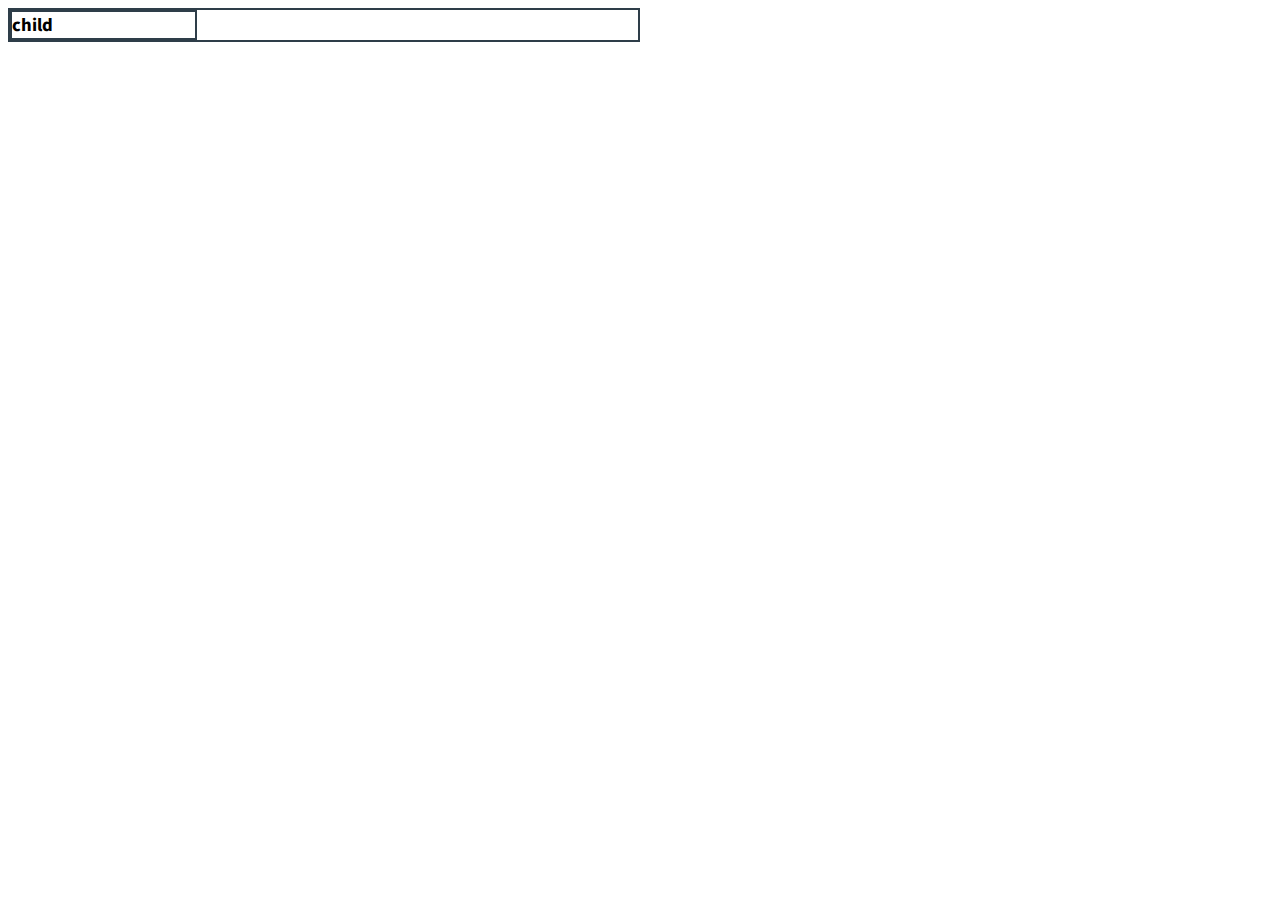
<file: 06/index.html>
<!DOCTYPE html>
<html lang="en">
<head>
  <meta charset="UTF-8">
  <title>Float with Parent</title>
  <link href='https://fonts.googleapis.com/css?family=Source+Sans+Pro' rel='stylesheet' type='text/css'>
  <style>
    * {
      box-sizing: border-box;
      font-family: 'Source Sans Pro', sans-serif;
      font-weight: bold;
      font-size: 14pt;
    }
    .bordered {
      border: 2px solid #2e3d49;
    }
    .parent {
      width: 50%;
    }
    .child {
      width: 10em;
    }
  </style>
</head>
<body>
  <div class="parent bordered">
    <div class="child bordered">child</div>
  </div>
</body>
</html>
</file>
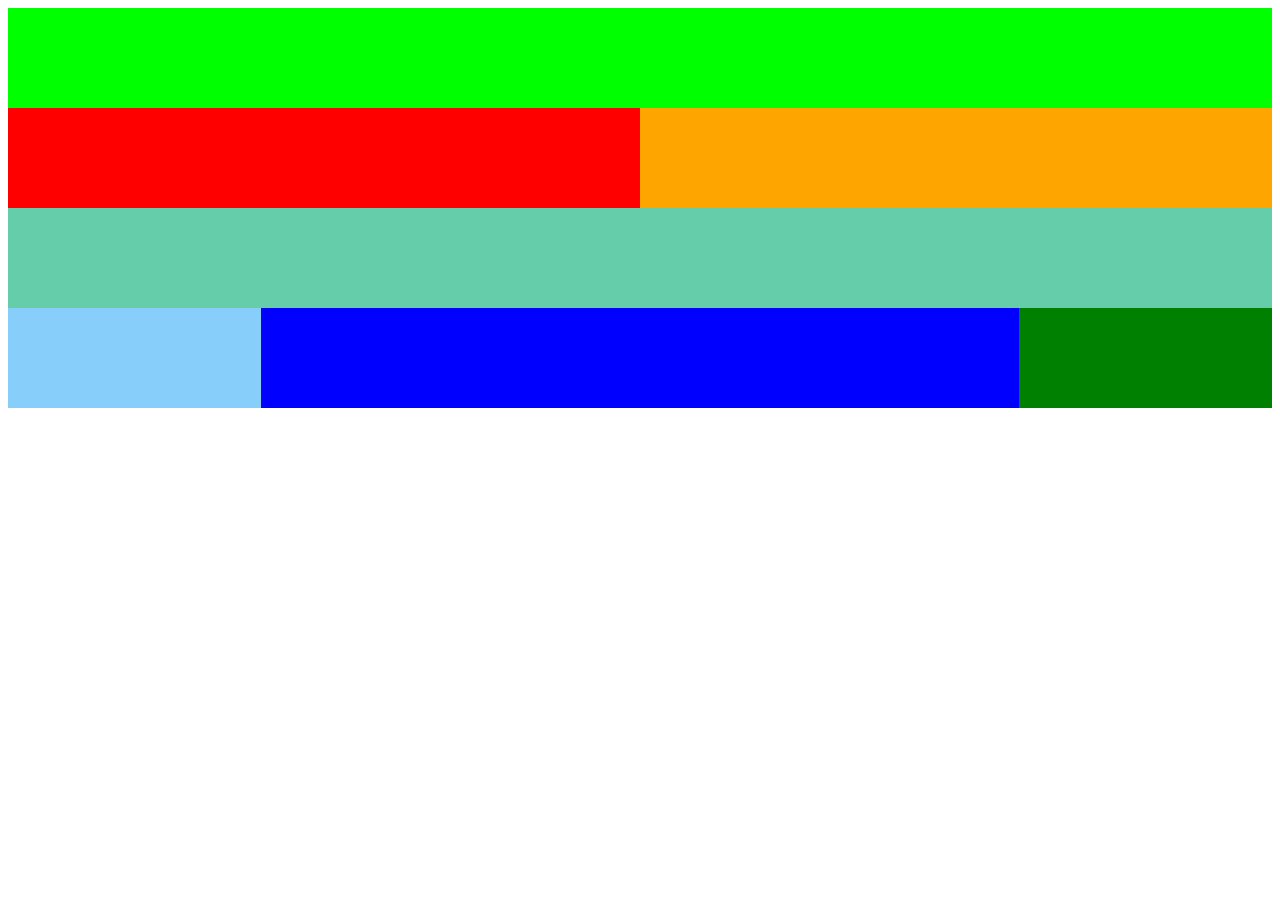
<file: 08/index.html>
<!DOCTYPE html>
<html lang="en">
<head>
  <meta charset="UTF-8">
  <meta name="viewport" content="width=device-width, initial-scale=1.0">

  <title>Flexbox Layout</title>
  <style>
    .container {
      display: flex;
      flex-wrap: wrap;
    }
    .box {
      height: 100px;
      text-align: center;
      width: 100%;
    }
    header {
      width: 100%;
      order: 1;
    }
    .lime {
      background-color: lime;
      border: 1px lime;
    }
    .dark_blue {
      background-color: blue;
      width: 60%;
      order: 6;
    }
    .light_blue {
      background-color: lightskyblue;
      width: 20%;
      order: 5;
    }
    .green {
      background-color: green;
      width: 20%;
      order: 7;
    }
    .red {
      background-color: red;
      width: 50%;
      order: 2;
    }
    .orange {
      background-color: orange;
      width: 50%;
      order: 3;
    }
    .light_green {
      background-color: mediumaquamarine;
      width: 100%;
      order: 4;
    }
  </style>

</head>
<body>
  <div class="container">
    <header class="box lime"></header>
    <div class="box dark_blue"></div>
    <div class="box light_blue"></div>
    <div class="box green"></div>
    <div class="box red"></div>
    <div class="box orange"></div>
    <div class="box footer light_green"></div>
  </div>
  
</body>
</html>
</file>
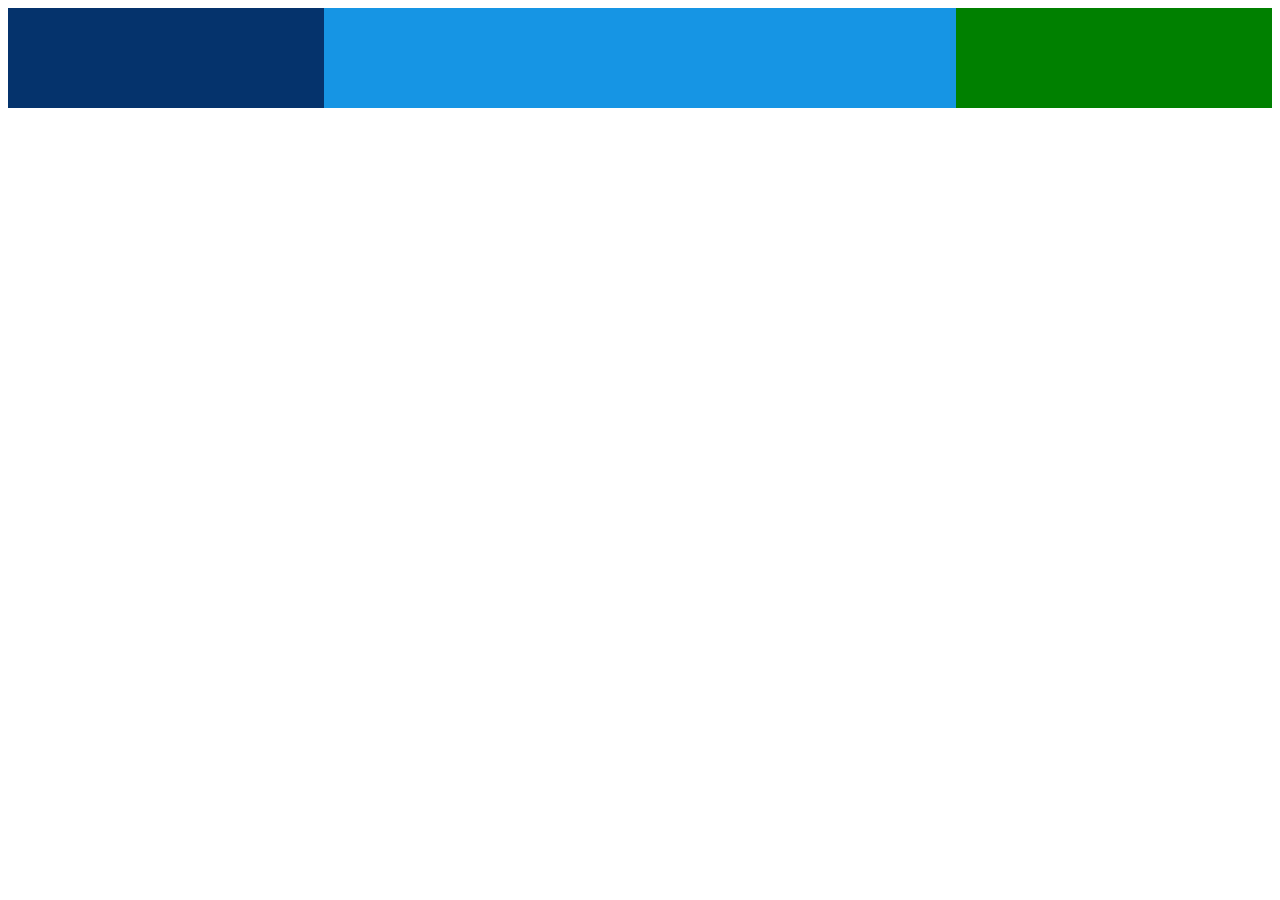
<file: 09/index.html>
<!DOCTYPE html>
<html lang="en">
<head>
  <meta charset="UTF-8">
  <meta name="viewport" content="width=device-width, initial-scale=1.0">
  <title>Common Responsive Patterns</title>
  <style>
    .container {
      display: flex;
      flex-wrap: wrap;
    }
    .box {
      height: 100px;
      text-align: 100px;
      width: 100%;
    }
    .dark_blue {
      background-color: rgb(5, 51, 108);
      width: 100%;
    }
    .light_blue {
      background-color: rgb(22, 149, 228);
      width: 100%;
    }
    .green {
      background-color: green;
      width: 100%;
    }
    @media screen and (min-width: 450px) {
      .dark_blue {
        width: 25%;
      }
      .light_blue {
        width: 75%;
      }
    }
    @media screen and (min-width: 550px) {
      .dark_blue, .green {
        width: 25%;
      }
      .light_blue {
        width: 50%;
      }
    }
  </style>
</head>
<body>
  <div class="container">
    <div class="box dark_blue"></div>
    <div class="box light_blue"></div>
    <div class="box green"></div>
  </div>  
</body>
</html>
</file>
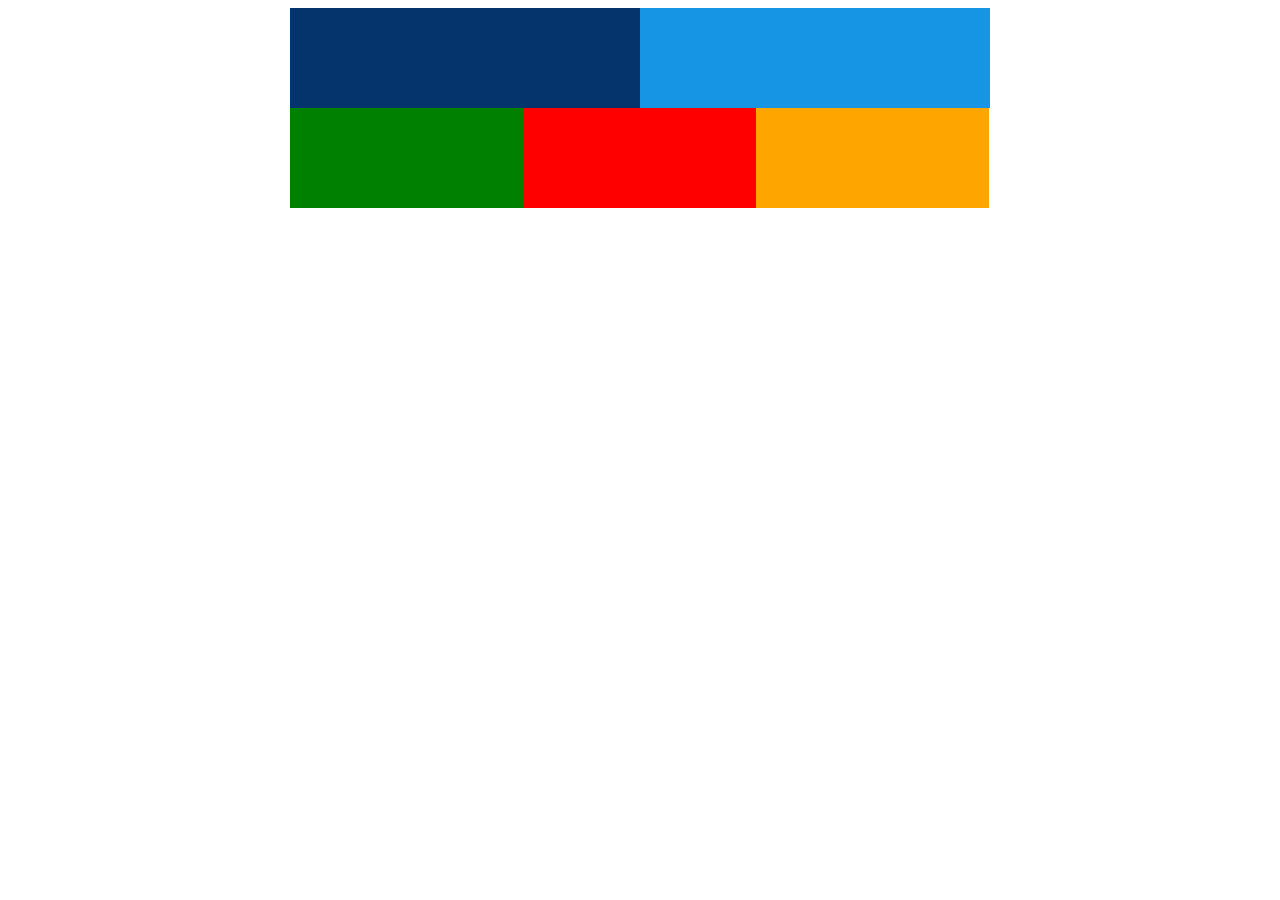
<file: 10/index.html>
<!DOCTYPE html>
<html lang="en">
<head>
  <meta charset="UTF-8">
  <meta name="viewport" content="width=device-width, initial-scale=1.0">
  <title>Common Responsive Patterns</title>
  <style>
    .container {
      display: flex;
      flex-wrap: wrap;
    }
    .box {
      height: 100px;
      text-align: 100px;
      width: 100%;
    }
    .dark_blue {
      background-color: rgb(5, 51, 108);
      width: 100%;
    }
    .light_blue {
      background-color: rgb(22, 149, 228);
      width: 100%;
    }
    .green {
      background-color: green;
      width: 100%;
    }
    .red {
      background-color: red;
      width: 100%;
    }
    .orange {
      background-color: orange;
      width: 100%;
    } 
    @media screen and (min-width: 450px) {
      .light_blue, .green {
        width: 50%;
      }
    }
    @media screen and (min-width: 550px) {
      .light_blue, .dark_blue {
        width: 50%;
      }
      .orange, .red, .green {
        width: 33.3%;
      }
    }
    @media screen and (min-width: 700px) {
      .container {
        width: 700px;
        margin-left: auto;
        margin-right: auto;
      }
    }
  </style>
</head>
<body>
  <div class="container">
    <div class="box dark_blue"></div>
    <div class="box light_blue"></div>
    <div class="box green"></div>
    <div class="box red"></div>
    <div class="box orange"></div>
  </div>  
</body>
</html>
</file>
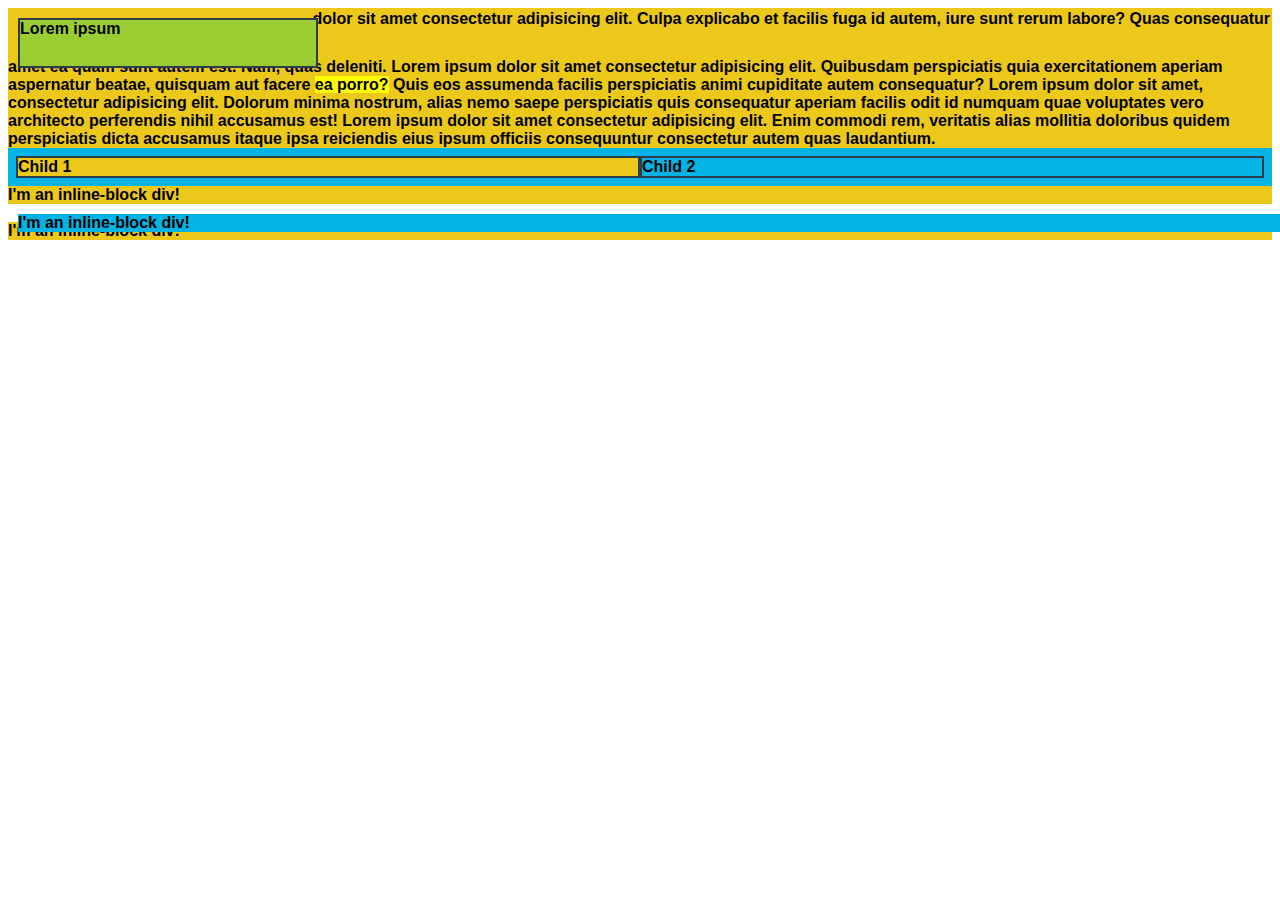
<file: prj_04/index.html>
<!DOCTYPE html>
<html lang="en">
<head>
  <meta charset="UTF-8">
  <meta name="viewport" content="width=device-width, initial-scale=1.0">
  <style>
    * {
      box-sizing: border-box;
      font-family: 'Source Sans Pro', sans-serif;
      font-weight: bold;
    }
    .blue {
      background-color: #02b3e4;
    }
    .boxed {
      border: 2px solid #2e3d49;
    }
    .container {
      background-color: #dbe2e8;
      padding: 8px;
    }
    .child {
      display: inline-block;
      width: 50%;
    }
    .inline {
      display: inline;
      background-color: yellow;
    }
    .block {
      display: block;
      background-color: yellowgreen;
    }
    .inline_block {
      display: inline-block;
      border: 2px solid #2e3d49;
      background-color: yellowgreen;
      width: 300px;
      height: 50px;
    }
    .relative {
      position: relative;
      top: 10px;
      bottom: 10px;
      left: 10px;
      right: 10px;
    }
    div:nth-child(even) {
      background-color: #02b3e4;
    }
    div:nth-child(odd) {
      background-color: #ecc81a;
    }
    .shift {
      position: relative;
      top: 10px;
      left: 10px;
    }
  </style>
  <title>Document</title>
</head>
<body>
  <div class="">
    <span class="relative inline_block">Lorem ipsum</span> dolor sit amet consectetur adipisicing elit. Culpa explicabo et facilis fuga id autem, iure sunt rerum labore? Quas consequatur amet ea quam sunt autem est. Nam, quas deleniti. Lorem ipsum dolor sit amet consectetur adipisicing elit. Quibusdam perspiciatis quia exercitationem aperiam aspernatur beatae, quisquam aut facere <span class="inline">ea porro?</span> Quis eos assumenda facilis perspiciatis animi cupiditate autem consequatur? Lorem ipsum dolor sit amet, consectetur adipisicing elit. Dolorum minima nostrum, alias nemo saepe perspiciatis quis consequatur aperiam facilis odit id numquam quae voluptates vero architecto perferendis nihil accusamus est! Lorem ipsum dolor sit amet consectetur adipisicing elit. Enim commodi rem, veritatis alias mollitia doloribus quidem perspiciatis dicta accusamus itaque ipsa reiciendis eius ipsum officiis consequuntur consectetur autem quas laudantium.
  </div>
  <div class="container">
    <div class="blue boxed child">Child 1</div><div class="blue boxed child">Child 2</div>
    
  </div>
  <div>I'm an inline-block div!</div>
  <div class="shift">I'm an inline-block div!</div>
  <div>I'm an inline-block div!</div>
</body>
</html>
</file>
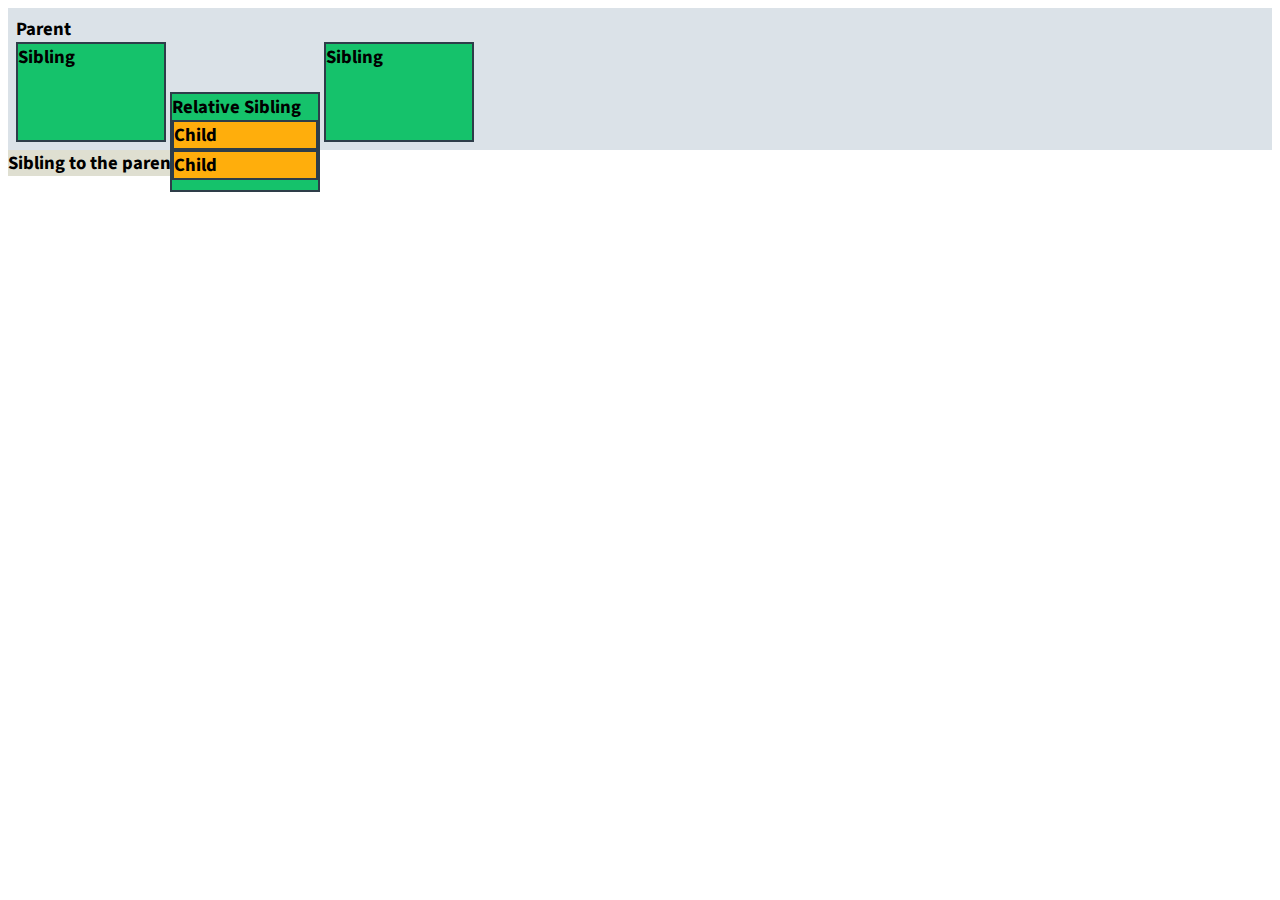
<file: prj_05/index.html>
<!DOCTYPE html>
<html lang="en">
<head>
  <meta charset="UTF-8">
  <title>Relative Flow Quiz</title>
  <link href='https://fonts.googleapis.com/css?family=Source+Sans+Pro' rel='stylesheet' type='text/css'>
  <style>
    * {
      box-sizing: border-box;
      font-family: 'Source Sans Pro', sans-serif;
      font-weight: bold;
      font-size: 14pt;
    }
    .bordered {
      border: 2px solid #2e3d49;
    }
    .parent {
      height: 100%;
      background-color: #dbe2e8;
      padding: 8px;
    }
    .light-olive {
      background-color: #DFDFD1;
    }
    .relative {
      position: relative;
      top: 50px;
    }
    .sibling {
      display: inline-block;
      background-color: #15C26B;
      width: 150px;
      height: 100px;
      vertical-align: top;
    }
    .child {
      background-color: #ffae0c;
    }
  </style>
</head>
<body>
  <div class="parent">Parent<br>
    <div class="sibling bordered">Sibling</div>
    <div class="sibling relative bordered">Relative Sibling
      <div class="child bordered">Child</div>
      <div class="child bordered">Child</div>
    </div>
    <div class="sibling bordered">Sibling</div>
  </div>
  <span class="light-olive">
    Sibling to the parent
  </span>
</body>
</html>
</file>
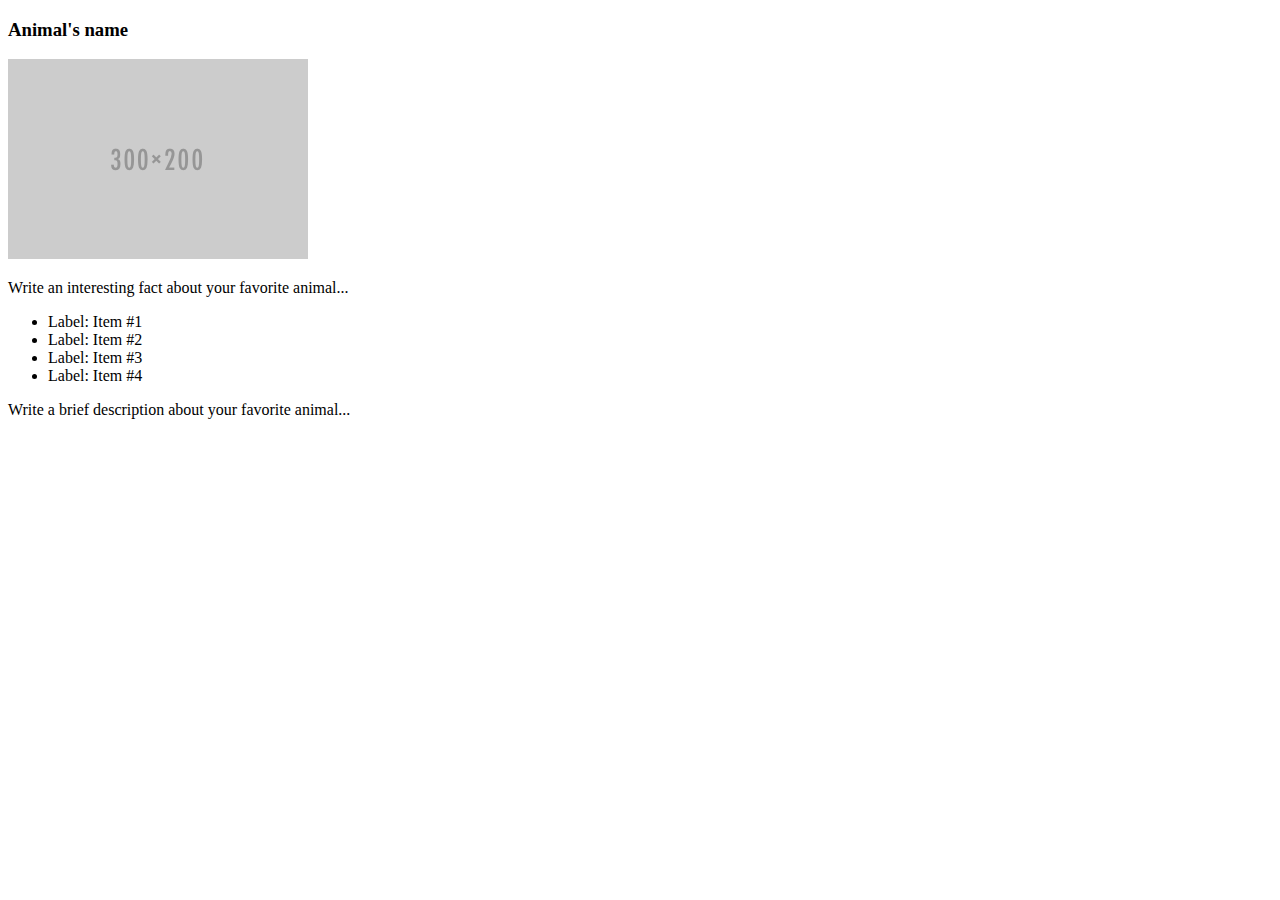
<file: prj_03/animal-trading-cards-master/card.html>
<!DOCTYPE html>
<html>
<head>
	<meta charset="utf-8">
	<title>Animal Trading Cards</title>
</head>
<body>
	<div>
		<!-- your favorite animal's name goes here -->
		<h3>Animal's name</h3>
		<!-- your favorite animal's image goes here -->
		<img src="placeholder.png" alt="name-of-your-animal">
		<div>
			<!-- your favorite animal's interesting fact goes here -->
			<p>Write an interesting fact about your favorite animal...</p>
			<ul>
				<!-- your favorite animal's list items go here -->
				<li><span>Label</span>: Item #1</li>
				<li><span>Label</span>: Item #2</li>
				<li><span>Label</span>: Item #3</li>
				<li><span>Label</span>: Item #4</li>
			</ul>
			<!-- your favorite animal's description goes here -->
			<p>Write a brief description about your favorite animal...</p>
		</div>
	</div>
</body>
</html>
</file>
